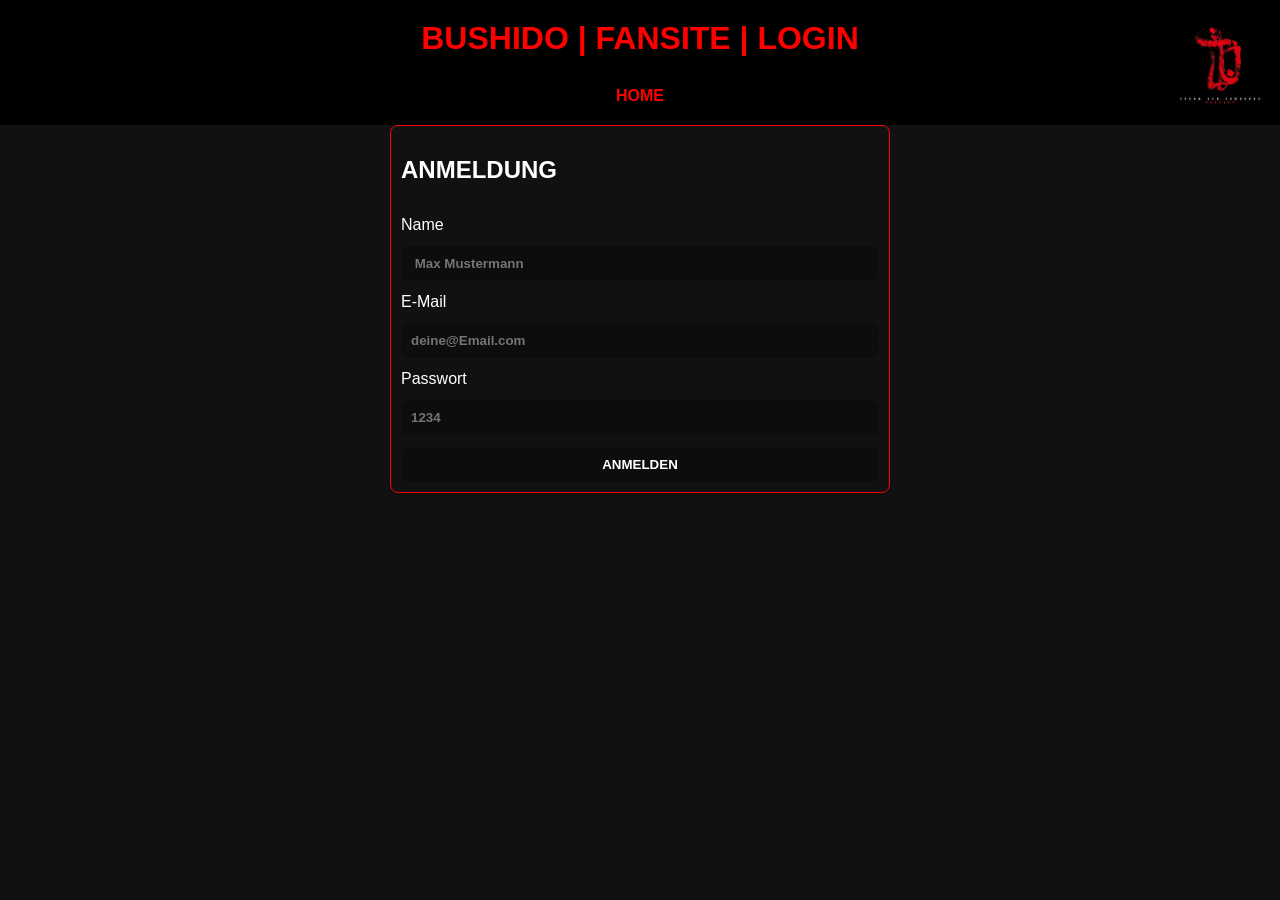
<file: login.html>
<!DOCTYPE html>
<html lang="de">
<head>
    <meta charset="UTF-8">
    <meta name="viewport" content="width=device-width, initial-scale=1.0">
    <title>BUSHIDO | FANSITE | LOGIN</title>
    <link rel="stylesheet" href="style.css">
    <link rel="icon" href="images.jpg">
</head>
<body>
    <header>
        <h1>BUSHIDO | FANSITE | LOGIN</h1>

        <nav>
            <a href="index.html">HOME</a>
        </nav>

        <img class="logo" src="images.jpg" alt="">
    </header>


    
        

        <form action="/login" method="post" class="login-input">
            <h2>ANMELDUNG</h2>
            <label for="">Name</label>
            <input type="text" placeholder=" Max Mustermann" required>

            <label for="">E-Mail</label>
            <input type="email" placeholder="deine@Email.com" required>

            <label for="">Passwort</label>
            <input type="password" placeholder="1234" required>

            <button type="submit">ANMELDEN</button>
        </form>
    
</body>
</html>
</file>
<file: style.css>
* {
    box-sizing: border-box;
}

html {
    scroll-behavior: smooth;
}

body {
    padding: 0;
    margin: 0;
    font-family: "Bebas Neue", sans-serif;
    background: #111;
    color: white;
    overflow-x: hidden;
}


/* =========================
   HEADER
========================= */

header {
    background: black;
    padding: 10px;
    position: relative;
    text-align: center;
}

header h1 {
    color: #ff0000;
    font-weight: 700;
    margin: 10px 0 20px;
}

header .logo {
    width: 100px;
    max-width: 15vw;
    position: absolute;
    top: 10px;
    right: 10px;
}


/* =========================
   NAVIGATION
========================= */

header nav {
    display: flex;
    justify-content: center;
    align-items: center;
    flex-wrap: wrap;
    gap: 5px;
}

header nav a {
    color: #ff0000;
    font-weight: 700;
    text-decoration: none;
    padding: 10px;
    transition: 0.5s;
}

header nav a:hover {
    text-decoration: underline;
    color: rgb(250, 35, 6);
    transform: scale(1.05);
}


/* =========================
   NORMALE LINKS
========================= */

.link {
    color: #ff0000;
    font-weight: 700;
    text-decoration: none;
    padding: 10px;
    transition: 0.5s;
}

.link:hover {
    text-decoration: underline;
    color: rgb(250, 35, 6);
    transform: scale(1.05);
    font-size: 25px;
}


/* =========================
   ÜBER UNS
========================= */

.überuns {
    text-align: center;
    padding: 60px 20px;
    font-size: 20px;
}

.überuns .tipp {
    color: #ff0000;
    font-weight: 700;
}


/* =========================
   SONGS
========================= */

.songs {
    text-align: center;
    padding: 20px;
}

.songs table {
    width: 100%;
    max-width: 1000px;
    margin: 0 auto;
    border-collapse: collapse;
    background: #111;
    color: white;
    font-family: sans-serif;
}

.songs th,
.songs td {
    padding: 15px;
    text-align: left;
    border-bottom: 1px solid #333;
}

.songs th {
    background: #222;
    color: #ff0000;
    font-weight: bold;
}

.songs tr:hover {
    background: #1c1c1c;
}


/* =========================
   NEWSLETTER
========================= */

.newsletter {
    padding: 100px 20px;
    text-align: center;
    font-size: 20px;

    display: flex;
    flex-direction: column;
    align-items: center;
    gap: 15px;

    width: 100%;
    max-width: 500px;
    margin: 0 auto;
}

.newsletter h2 {
    color: #ff0000;
}

.newsletter input {
    width: 100%;
    padding: 10px;
    border: none;
    border-radius: 8px;
    transition: 0.5s;
    font-weight: 700;
    background: #0e0d0d;
    color: white;
}

.newsletter input:focus {
    outline: none;
    border-bottom: 2px solid #ff0000;
    box-shadow: 2px 1px 10px #ff0000;
    transition: 0.5s;
    transform: scale(1.02);
}

.newsletter button {
    padding: 10px 20px;
    border: none;
    border-radius: 8px;
    font-weight: 700;
    background: #0e0d0d;
    color: white;
    cursor: pointer;
    transition: 0.5s;
}

.newsletter button:hover {
    background: #ff0000;
    color: white;
}


/* =========================
   LOGIN
========================= */

.login-input {
    display: flex;
    flex-direction: column;
    gap: 12px;
    padding: 10px;
    width: 50%;
    max-width: 500px;
    margin: 0 auto;
    border: 1px solid red;
    border-radius: 8px;
}

.login-input input {
    padding: 10px;
    border: none;
    border-radius: 8px;
    background: #0e0d0d;
    font-weight: 700;
    color: white;
}

.login-input input:focus {
    outline: none;
    border-bottom: 2px solid #ff0000;
    box-shadow: 2px 1px 10px #ff0000;
    transition: 0.5s;
    transform: scale(1.01);
}

.login-input button {
    padding: 10px;
    border: none;
    border-radius: 8px;
    font-weight: 700;
    background: #0e0d0d;
    color: white;
    cursor: pointer;
    transition: 0.5s;
}

.login-input button:hover {
    background: #ff0000;
}


/* =========================
   TABLET
========================= */

@media (max-width: 768px) {

    header h1 {
        font-size: 30px;
        padding-right: 70px;
    }

    header .logo {
        width: 75px;
    }

    .überuns {
        padding: 40px 20px;
        font-size: 18px;
    }

    .newsletter {
        padding: 70px 20px;
    }

    .login-input {
        width: 80%;
    }

    .songs {
        overflow-x: auto;
    }

    .songs table {
        min-width: 600px;
    }
}


/* =========================
   HANDY
========================= */

@media (max-width: 480px) {

    header {
        padding: 10px;
    }

    header h1 {
        font-size: 23px;
        padding-right: 55px;
    }

    header .logo {
        width: 55px;
        top: 10px;
        right: 10px;
    }

    header nav {
        flex-direction: column;
        gap: 0;
    }

    header nav a {
        padding: 7px;
        font-size: 16px;
    }

    .überuns {
        padding: 30px 15px;
        font-size: 16px;
    }

    .songs {
        padding: 10px;
    }

    .songs h1 {
        font-size: 24px;
    }

    .newsletter {
        width: 100%;
        padding: 50px 20px;
        font-size: 18px;
    }

    .login-input {
        width: 90%;
    }
}
</file>
